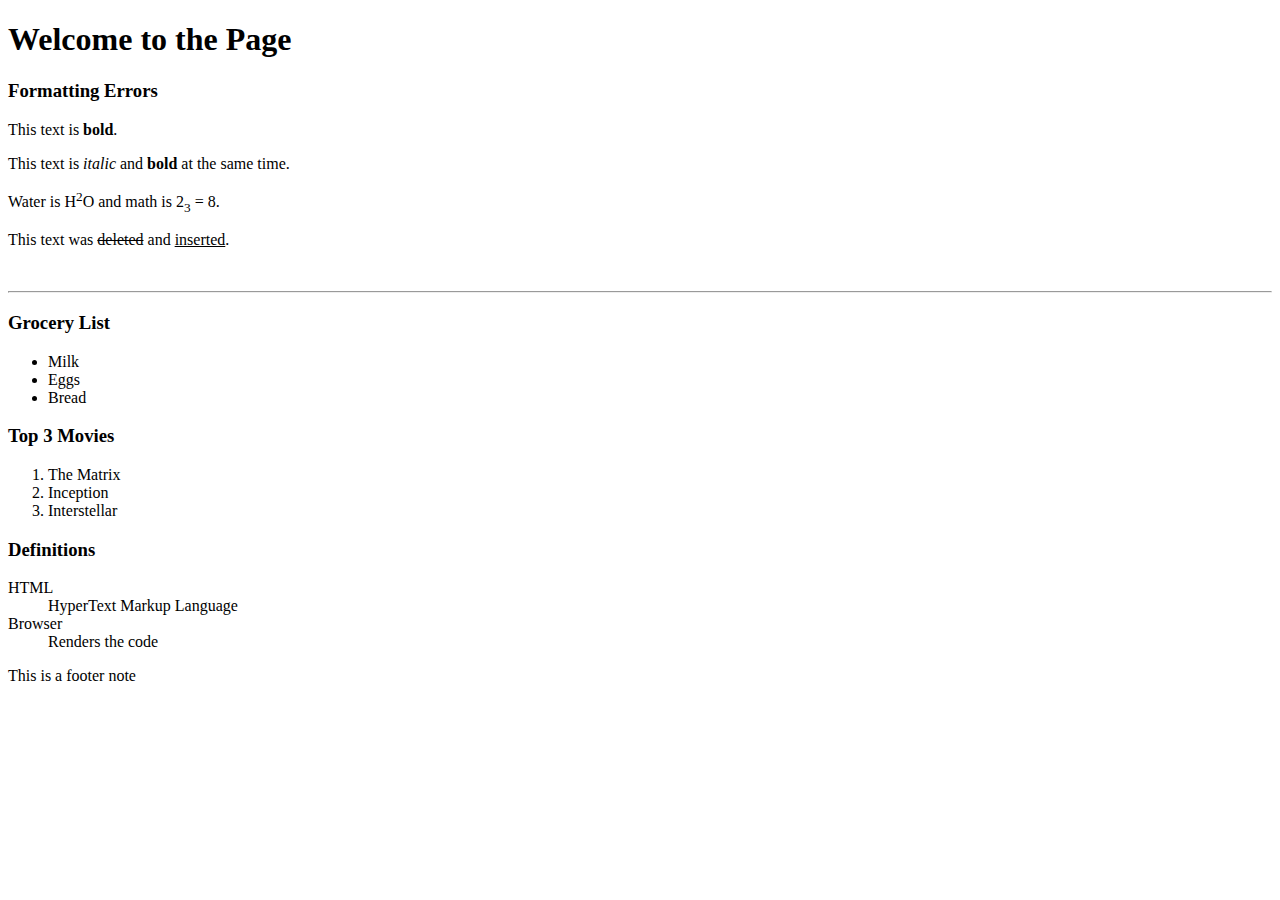
<file: homework/advance.html>
<!DOCTYPE html>
<html>
<head>
    <title>No Attributes Challenge</title>
</head>
<body>

<h1>Welcome to the Page</h1>

<div>
    <h3>Formatting Errors</h3>

    <p>This text is <b>bold</b>.</p>

    <p>This text is <i>italic</i> and <strong>bold</strong> at the same time.</p>

    <p>Water is H<sup>2</sup>O and math is 2<sub>3</sub> = 8.</p>

    <p>This text was <del>deleted</del> and <ins>inserted</ins>.</p>

    <br>
</div>

<hr>

<h3>Grocery List</h3>
<ul>
    <li>Milk</li>
    <li>Eggs</li>
    <li>Bread</li>
</ul>

<h3>Top 3 Movies</h3>
<ol>
    <li>The Matrix</li>
    <li>Inception</li>
    <li>Interstellar</li>
</ol>

<h3>Definitions</h3>
<dl>
    <dt>HTML</dt>
    <dd>HyperText Markup Language</dd>

    <dt>Browser</dt>
    <dd>Renders the code</dd>
</dl>

<div>
    <span>This is a footer note</span>
</div>

</body>
</html>
</file>
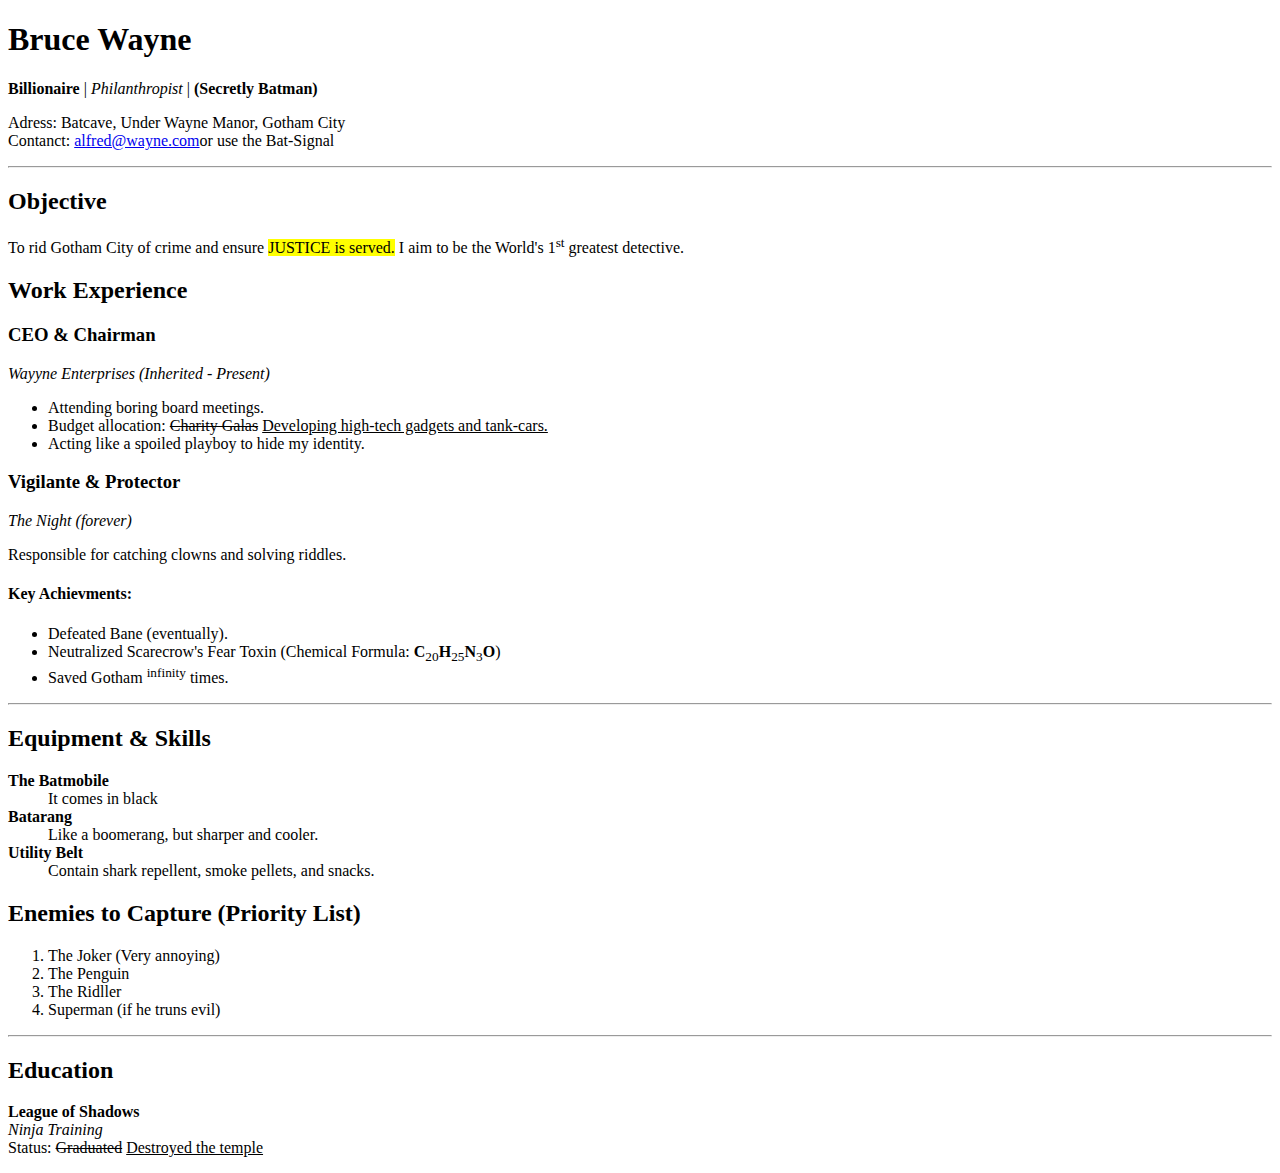
<file: homework/brucewayne.html>
<!DOCTYPE html>
<html lang="en">
	<head>
		<meta charset="UTF-8" />
		<meta name="viewport" content="width=device-width, initial-scale=1.0" />
		<title>CV - The Dark Knight 🦇</title>
	</head>
	<body>
		<div>
			<div>
				<h1>Bruce Wayne</h1>

				<p>
					<b>Billionaire</b> | <i>Philanthropist</i> |
					<strong>(Secretly Batman)</strong>
				</p>

				<p>
					Adress: Batcave, Under Wayne Manor, Gotham City <br />
					Contanct:
					<a href="alfred@wayne.com" title="Alfred checks my emails"
						>alfred@wayne.com</a
					>or use the Bat-Signal
				</p>
			</div>

			<hr />

			<div>
				<h2>Objective</h2>

				<p>
					To rid Gotham City of crime and ensure
					<mark>JUSTICE is served.</mark>
             I aim to be the World's
					1<sup>st</sup> greatest detective.
				</p>

				<h2>Work Experience</h2>
				<h3>CEO & Chairman</h3>

				<p><i>Wayyne Enterprises (Inherited - Present)</i></p>

				<ul>
					<li>Attending boring board meetings.</li>
					<li>
						Budget allocation: <del>Charity Galas</del>
						<ins>Developing high-tech gadgets and tank-cars.</ins>
					</li>
					<li>Acting like a spoiled playboy to hide my identity.</li>
				</ul>

				<h3>Vigilante & Protector</h3>

				<p><i>The Night (forever)</i></p>
				<p>Responsible for catching clowns and solving riddles.</p>

				<h4>Key Achievments:</h4>
				<ul>
					<li>Defeated Bane (eventually).</li>
					<li>
						Neutralized Scarecrow's Fear Toxin (Chemical Formula:
						<b>C</b><sub>20</sub><b>H</b><sub>25</sub><b>N</b
						><sub>3</sub><b>O</b>)
					</li>
					<li>Saved Gotham <sup>infinity</sup> times.</li>
				</ul>
			</div>

			<hr />

			<div>
				<div>
					<h2>Equipment & Skills</h2>

					<dl>
						<dt><b>The Batmobile</b></dt>
						<dd>It comes in black</dd>

						<dt><b>Batarang</b></dt>
						<dd>Like a boomerang, but sharper and cooler.</dd>

						<dt><b>Utility Belt</b></dt>
						<dd>
							Contain shark repellent, smoke pellets, and snacks.
						</dd>
					</dl>
				</div>

				<div>
					<h2>Enemies to Capture (Priority List)</h2>

					<ol>
						<li>The Joker (Very annoying)</li>
						<li>The Penguin</li>
						<li>The Ridller</li>
						<li>Superman (if he truns evil)</li>
					</ol>
				</div>
			</div>

			<hr />

			<div>
				<h2>Education</h2>

				<p>
					<b>League of Shadows</b> <br />
					<i>Ninja Training</i> <br />
					Status: <del>Graduated</del> <ins>Destroyed the temple</ins>
				</p>
			</div>
		</div>
	</body>
</html>
</file>
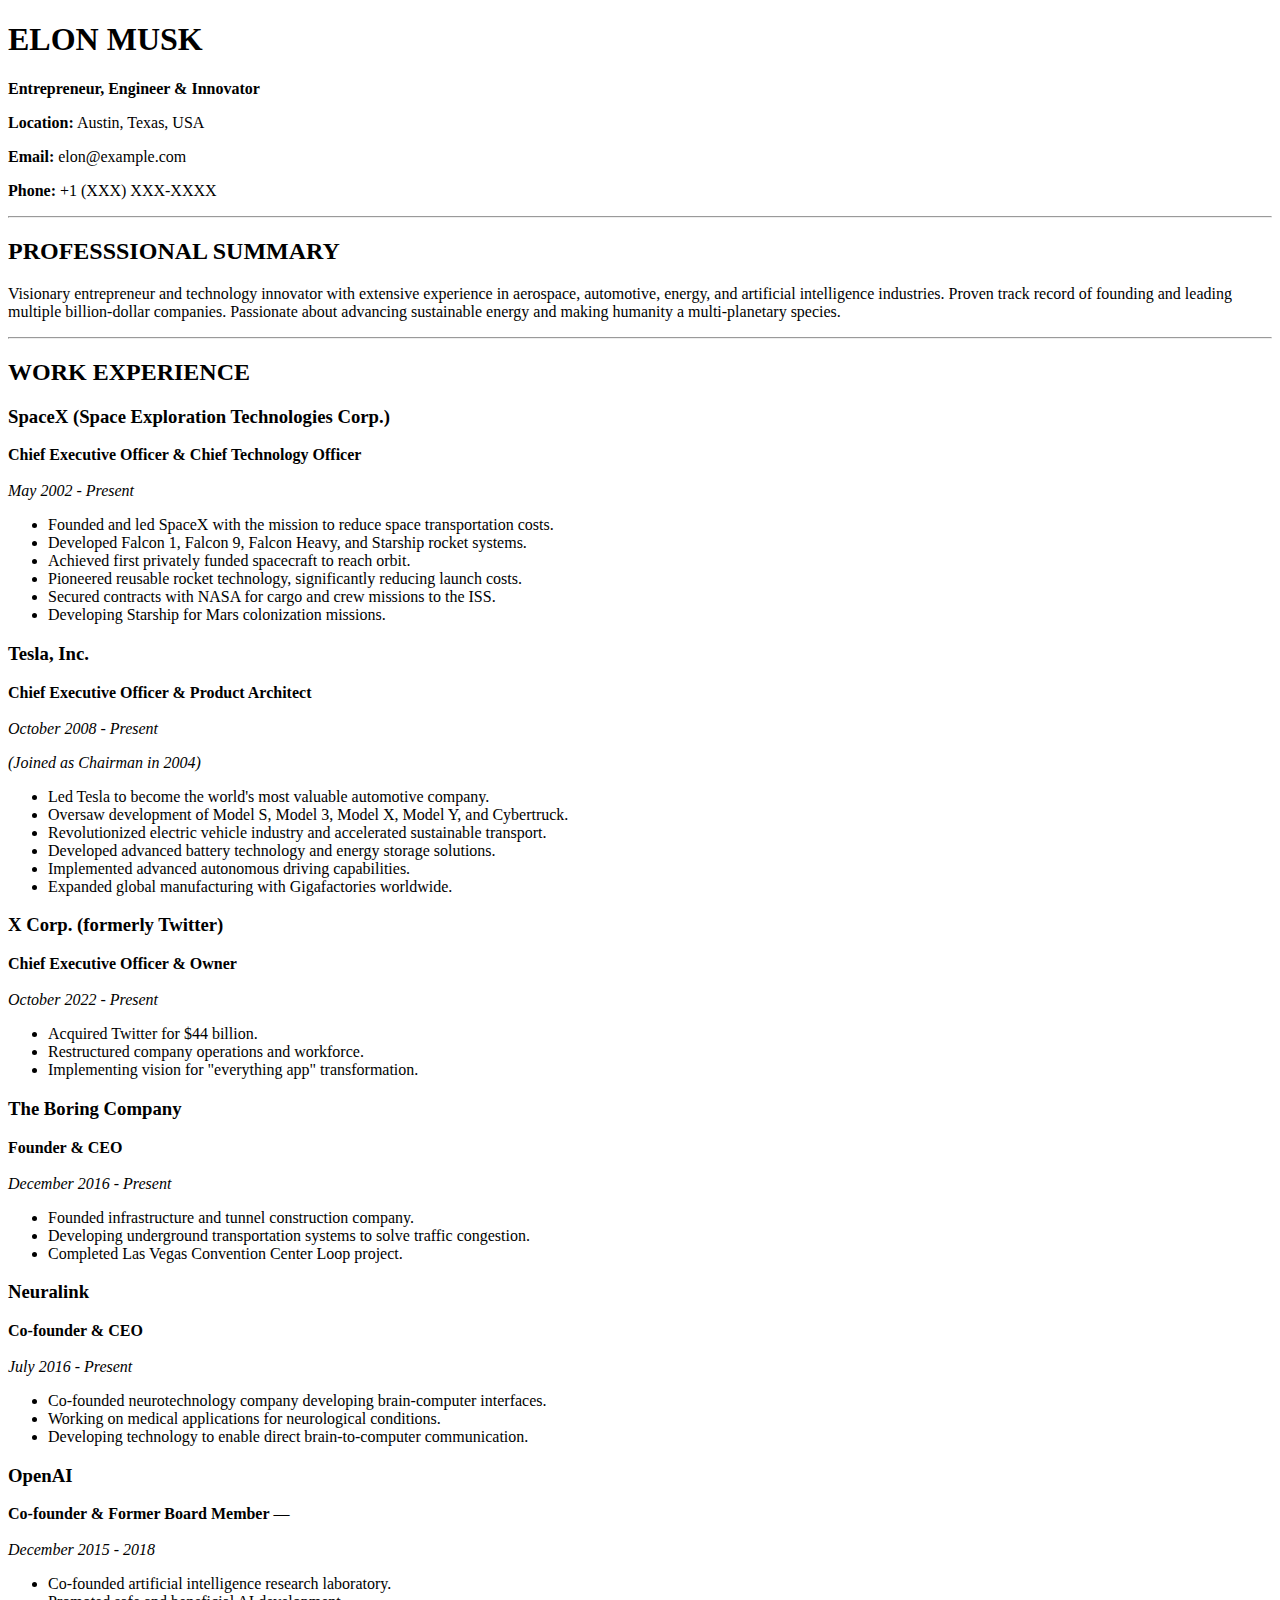
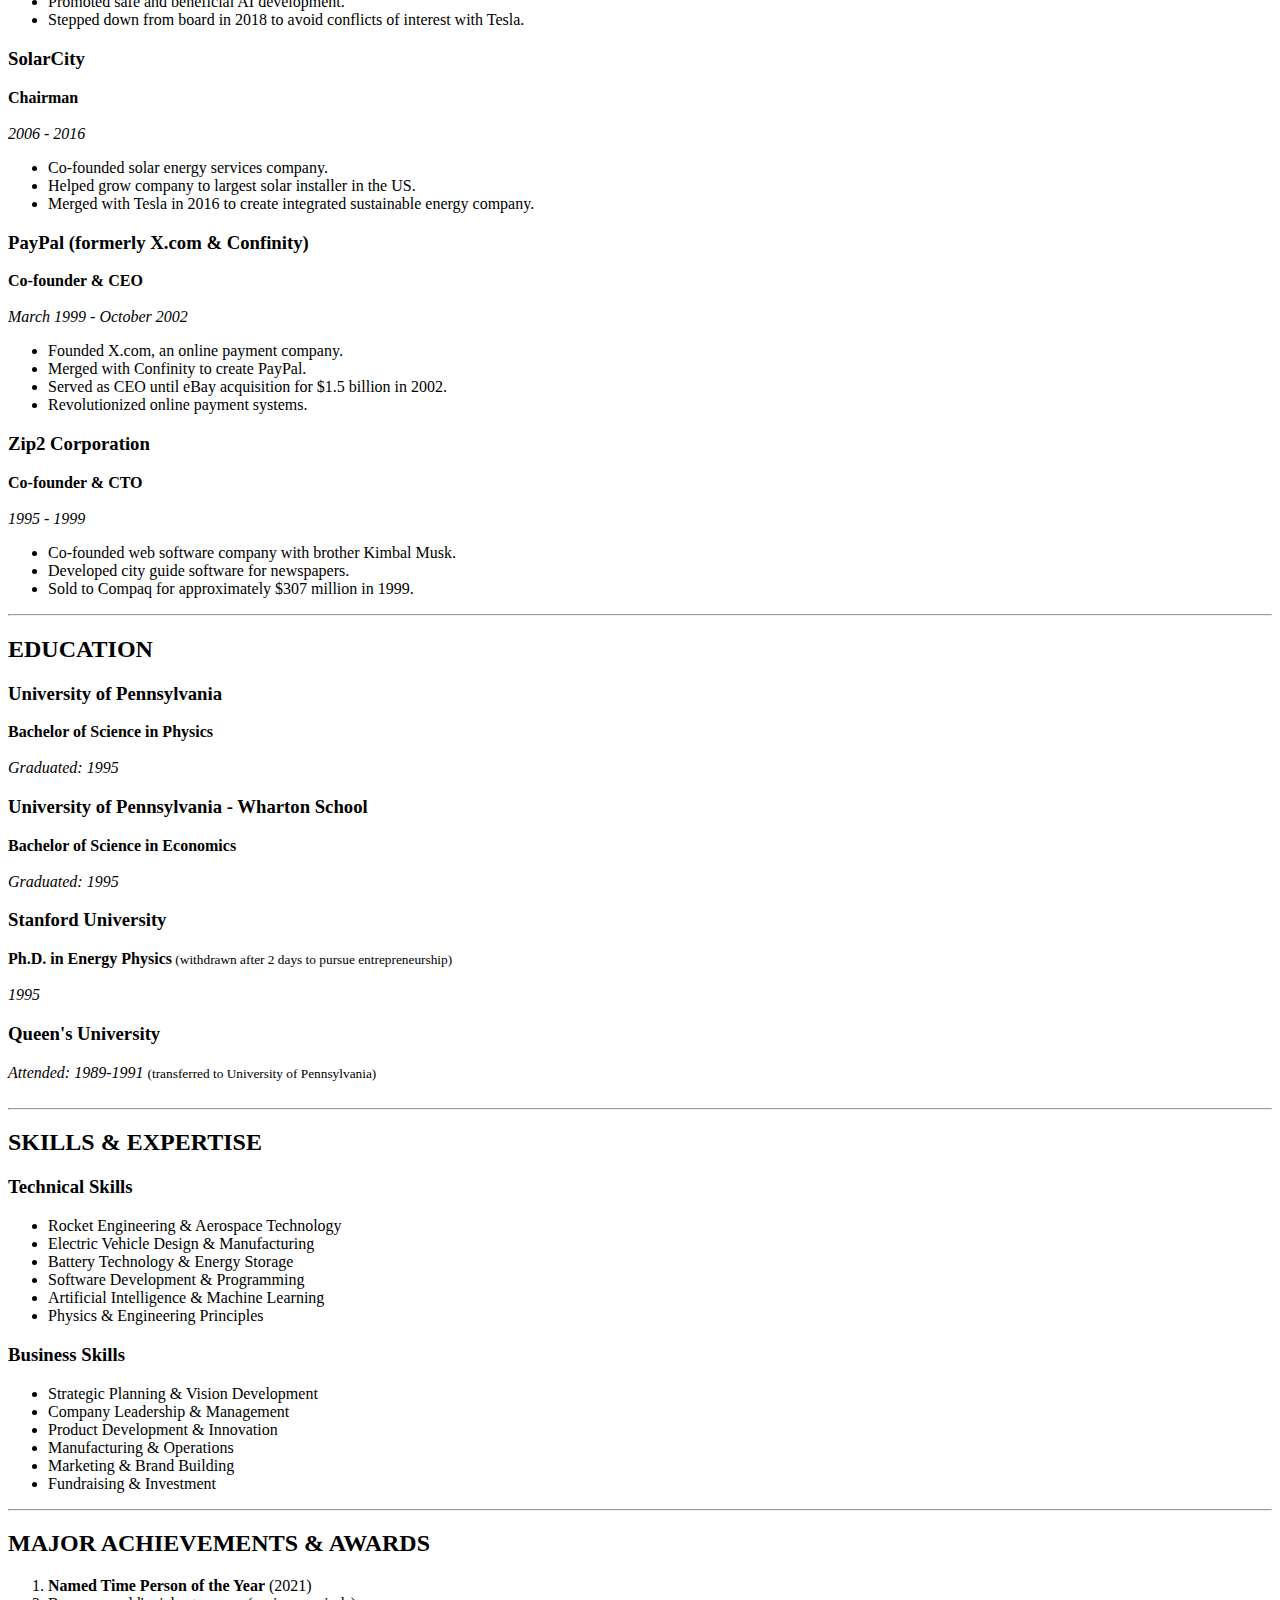
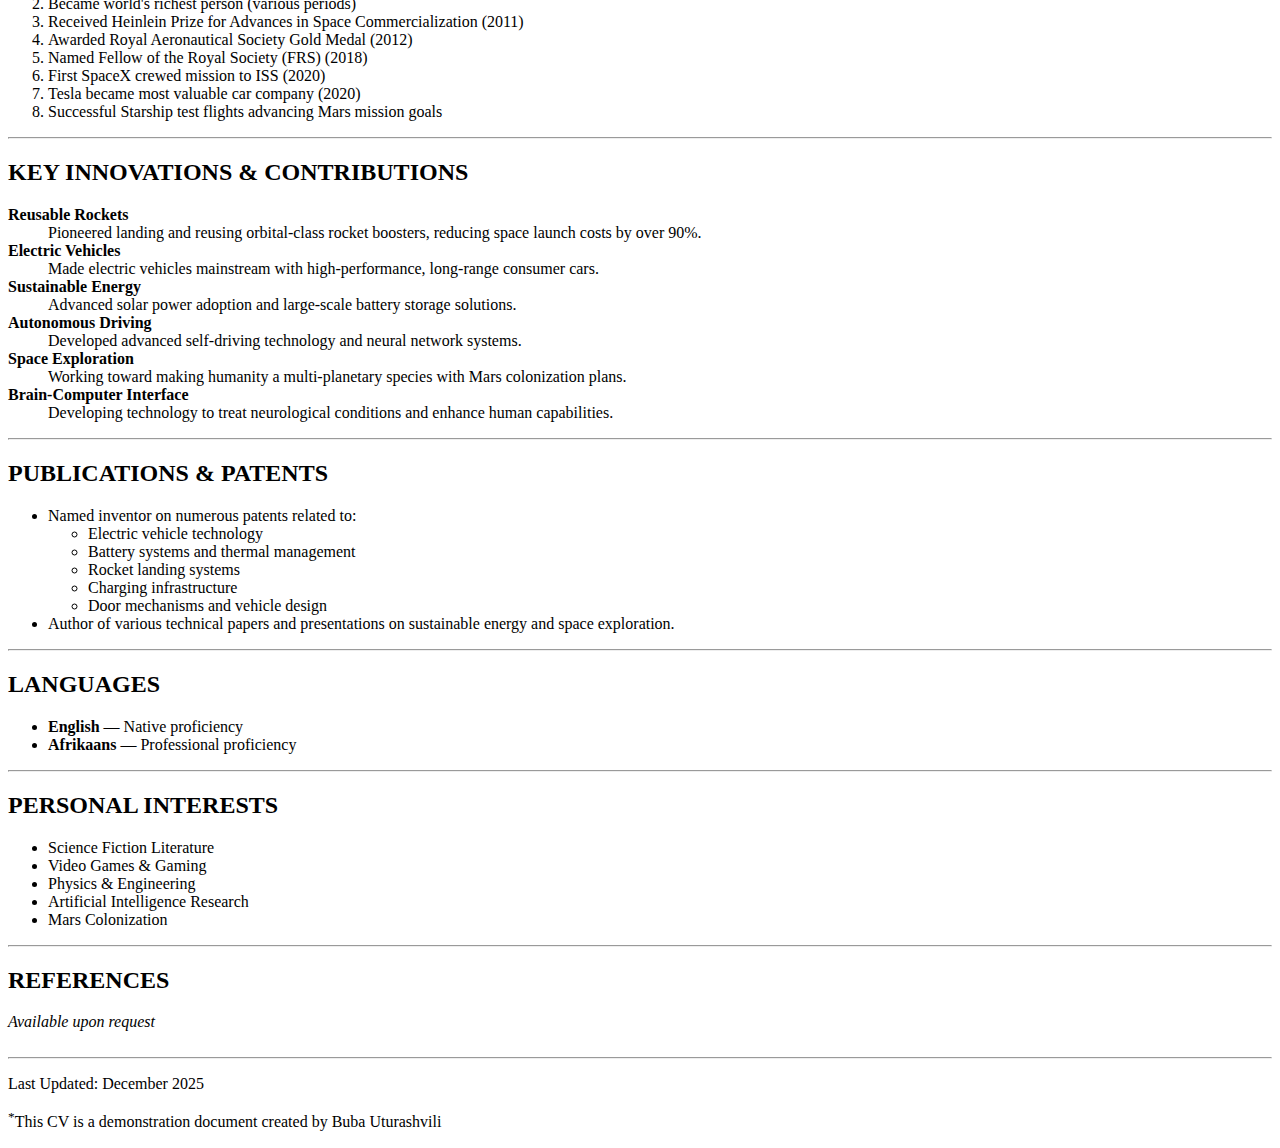
<file: homework/elonmusk.html>
<!DOCTYPE html>
<html lang="en">
  <head>
    <meta charset="utf-8" />
    <title>Elon Musk — CV</title>
  </head>
  <body>
    <header>
      <h1>ELON MUSK</h1>
      <p><strong>Entrepreneur, Engineer & Innovator</strong></p>

      <div>
        <p><b>Location:</b> Austin, Texas, USA</p>
        <p><b>Email:</b> elon@example.com</p>
        <p><b>Phone:</b> +1 (XXX) XXX-XXXX</p>
      </div>

      <hr />
    </header>

    <section>
      <h2>PROFESSSIONAL SUMMARY</h2>
      <p>
        Visionary entrepreneur and technology innovator with extensive
        experience in aerospace, automotive, energy, and artificial intelligence
        industries. Proven track record of founding and leading multiple
        billion-dollar companies. Passionate about advancing sustainable energy
        and making humanity a multi-planetary species.
      </p>
    </section>

    <hr />

    <section>
      <h2>WORK EXPERIENCE</h2>

      <article>
        <h3>SpaceX (Space Exploration Technologies Corp.)</h3>
        <p>
          <strong
            >Chief Executive Officer &amp; Chief Technology Officer</strong
          >
          <br />
          <br />
          <i>May 2002 - Present</i>
        </p>
        <ul>
          <li>
            Founded and led SpaceX with the mission to reduce space
            transportation costs.
          </li>
          <li>
            Developed Falcon 1, Falcon 9, Falcon Heavy, and Starship rocket
            systems.
          </li>
          <li>Achieved first privately funded spacecraft to reach orbit.</li>
          <li>
            Pioneered reusable rocket technology, significantly reducing launch
            costs.
          </li>
          <li>
            Secured contracts with NASA for cargo and crew missions to the ISS.
          </li>
          <li>Developing Starship for Mars colonization missions.</li>
        </ul>
      </article>

      <article>
        <h3>Tesla, Inc.</h3>
        <p>
          <strong>Chief Executive Officer &amp; Product Architect</strong>
          <br />
          <br />
          <i>October 2008 - Present</i>
        </p>
        <p><em>(Joined as Chairman in 2004)</em></p>
        <ul>
          <li>
            Led Tesla to become the world's most valuable automotive company.
          </li>
          <li>
            Oversaw development of Model S, Model 3, Model X, Model Y, and
            Cybertruck.
          </li>
          <li>
            Revolutionized electric vehicle industry and accelerated sustainable
            transport.
          </li>
          <li>
            Developed advanced battery technology and energy storage solutions.
          </li>
          <li>Implemented advanced autonomous driving capabilities.</li>
          <li>Expanded global manufacturing with Gigafactories worldwide.</li>
        </ul>
      </article>

      <article>
        <h3>X Corp. (formerly Twitter)</h3>
        <p>
          <strong>Chief Executive Officer &amp; Owner</strong>
          <br />
          <br />
          <i>October 2022 - Present</i>
        </p>
        <ul>
          <li>Acquired Twitter for $44 billion.</li>
          <li>Restructured company operations and workforce.</li>
          <li>Implementing vision for "everything app" transformation.</li>
        </ul>
      </article>

      <article>
        <h3>The Boring Company</h3>
        <p>
          <strong>Founder & CEO</strong>
          <br />
          <br />
          <i>December 2016 - Present</i>
        </p>
        <ul>
          <li>Founded infrastructure and tunnel construction company.</li>
          <li>
            Developing underground transportation systems to solve traffic
            congestion.
          </li>
          <li>Completed Las Vegas Convention Center Loop project.</li>
        </ul>
      </article>

      <article>
        <h3>Neuralink</h3>
        <p>
          <strong>Co-founder &amp; CEO</strong>
          <br />
          <br />
          <i>July 2016 - Present</i>
        </p>
        <ul>
          <li>
            Co-founded neurotechnology company developing brain-computer
            interfaces.
          </li>
          <li>Working on medical applications for neurological conditions.</li>
          <li>
            Developing technology to enable direct brain-to-computer
            communication.
          </li>
        </ul>
      </article>

      <article>
        <h3>OpenAI</h3>
        <p>
          <strong>Co-founder &amp; Former Board Member</strong> —
          <br />
          <br />
          <i>December 2015 - 2018</i>
        </p>
        <ul>
          <li>Co-founded artificial intelligence research laboratory.</li>
          <li>Promoted safe and beneficial AI development.</li>
          <li>
            Stepped down from board in 2018 to avoid conflicts of interest with
            Tesla.
          </li>
        </ul>
      </article>

      <article>
        <h3>SolarCity</h3>
        <p>
          <strong>Chairman</strong>
          <br />
          <br />
          <i>2006 - 2016</i>
        </p>
        <ul>
          <li>Co-founded solar energy services company.</li>
          <li>Helped grow company to largest solar installer in the US.</li>
          <li>
            Merged with Tesla in 2016 to create integrated sustainable energy
            company.
          </li>
        </ul>
      </article>

      <article>
        <h3>PayPal (formerly X.com &amp; Confinity)</h3>
        <p>
          <strong>Co-founder &amp; CEO</strong>
          <br />
          <br />
          <i>March 1999 - October 2002</i>
        </p>
        <ul>
          <li>Founded X.com, an online payment company.</li>
          <li>Merged with Confinity to create PayPal.</li>
          <li>
            Served as CEO until eBay acquisition for $1.5 billion in 2002.
          </li>
          <li>Revolutionized online payment systems.</li>
        </ul>
      </article>

      <article>
        <h3>Zip2 Corporation</h3>
        <p>
          <strong>Co-founder &amp; CTO</strong>
          <br />
          <br />
          <i>1995 - 1999</i>
        </p>
        <ul>
          <li>Co-founded web software company with brother Kimbal Musk.</li>
          <li>Developed city guide software for newspapers.</li>
          <li>Sold to Compaq for approximately $307 million in 1999.</li>
        </ul>
      </article>
    </section>

    <hr />

    <section>
      <h2>EDUCATION</h2>
      <h3>University of Pennsylvania</h3>
      <b>Bachelor of Science in Physics</b>
      <br />
      <br />
      <i>Graduated: 1995</i>
      <h3>University of Pennsylvania - Wharton School</h3>
      <b>Bachelor of Science in Economics</b>
      <br />
      <br />
      <i>Graduated: 1995</i>
      <h3>Stanford University</h3>
      <b>Ph.D. in Energy Physics</b
      ><small> (withdrawn after 2 days to pursue entrepreneurship) </small>
      <br />
      <br />
      <i>1995</i>
      <h3>Queen's University</h3>
      <i>Attended: 1989-1991 </i
      ><small> (transferred to University of Pennsylvania) </small>
    </section>
    <br />
    <hr />

    <section>
      <h2>SKILLS & EXPERTISE</h2>

      <h3>Technical Skills</h3>
      <ul>
        <li>Rocket Engineering &amp; Aerospace Technology</li>
        <li>Electric Vehicle Design &amp; Manufacturing</li>
        <li>Battery Technology &amp; Energy Storage</li>
        <li>Software Development &amp; Programming</li>
        <li>Artificial Intelligence &amp; Machine Learning</li>
        <li>Physics &amp; Engineering Principles</li>
      </ul>

      <h3>Business Skills</h3>
      <ul>
        <li>Strategic Planning &amp; Vision Development</li>
        <li>Company Leadership &amp; Management</li>
        <li>Product Development &amp; Innovation</li>
        <li>Manufacturing &amp; Operations</li>
        <li>Marketing &amp; Brand Building</li>
        <li>Fundraising &amp; Investment</li>
      </ul>
    </section>

    <hr />

    <section>
      <h2>MAJOR ACHIEVEMENTS & AWARDS</h2>
      <ol>
        <li><b>Named Time Person of the Year</b> (2021)</li>
        <li>Became world's richest person (various periods)</li>
        <li>
          Received Heinlein Prize for Advances in Space Commercialization (2011)
        </li>
        <li>Awarded Royal Aeronautical Society Gold Medal (2012)</li>
        <li>Named Fellow of the Royal Society (FRS) (2018)</li>
        <li>First SpaceX crewed mission to ISS (2020)</li>
        <li>Tesla became most valuable car company (2020)</li>
        <li>Successful Starship test flights advancing Mars mission goals</li>
      </ol>
    </section>

    <hr />

    <section>
      <h2>KEY INNOVATIONS & CONTRIBUTIONS</h2>
      <dl>
        <dt><strong>Reusable Rockets</strong></dt>
        <dd>
          Pioneered landing and reusing orbital-class rocket boosters, reducing
          space launch costs by over 90%.
        </dd>

        <dt><strong>Electric Vehicles</strong></dt>
        <dd>
          Made electric vehicles mainstream with high-performance, long-range
          consumer cars.
        </dd>

        <dt><strong>Sustainable Energy</strong></dt>
        <dd>
          Advanced solar power adoption and large-scale battery storage
          solutions.
        </dd>

        <dt><strong>Autonomous Driving</strong></dt>
        <dd>
          Developed advanced self-driving technology and neural network systems.
        </dd>

        <dt><strong>Space Exploration</strong></dt>
        <dd>
          Working toward making humanity a multi-planetary species with Mars
          colonization plans.
        </dd>

        <dt><strong>Brain-Computer Interface</strong></dt>
        <dd>
          Developing technology to treat neurological conditions and enhance
          human capabilities.
        </dd>
      </dl>
    </section>

    <hr />

    <section>
      <h2>PUBLICATIONS & PATENTS</h2>

      <ul>
        <li>
          Named inventor on numerous patents related to:
          <ul>
            <li>Electric vehicle technology</li>
            <li>Battery systems and thermal management</li>
            <li>Rocket landing systems</li>
            <li>Charging infrastructure</li>
            <li>Door mechanisms and vehicle design</li>
          </ul>
        </li>

        <li>
          Author of various technical papers and presentations on sustainable
          energy and space exploration.
        </li>
      </ul>
    </section>

    <hr />

    <section>
      <h2>LANGUAGES</h2>
      <ul>
        <li><b>English</b> — Native proficiency</li>
        <li><b>Afrikaans</b> — Professional proficiency</li>
      </ul>
      <hr />
      <h2>PERSONAL INTERESTS</h2>
      <ul>
        <li>Science Fiction Literature</li>
        <li>Video Games & Gaming</li>
        <li>Physics & Engineering</li>
        <li>Artificial Intelligence Research</li>
        <li>Mars Colonization</li>
      </ul>
      <hr />

      <h2>REFERENCES</h2>
      <i>Available upon request</i>
    </section>
    <br />
    <hr />

    <footer>
      <p>Last Updated: December 2025</p>
      <p>
        <sup>*</sup>This CV is a demonstration document created by Buba Uturashvili
        
      </p>
    </footer>
  </body>
</html>
</file>
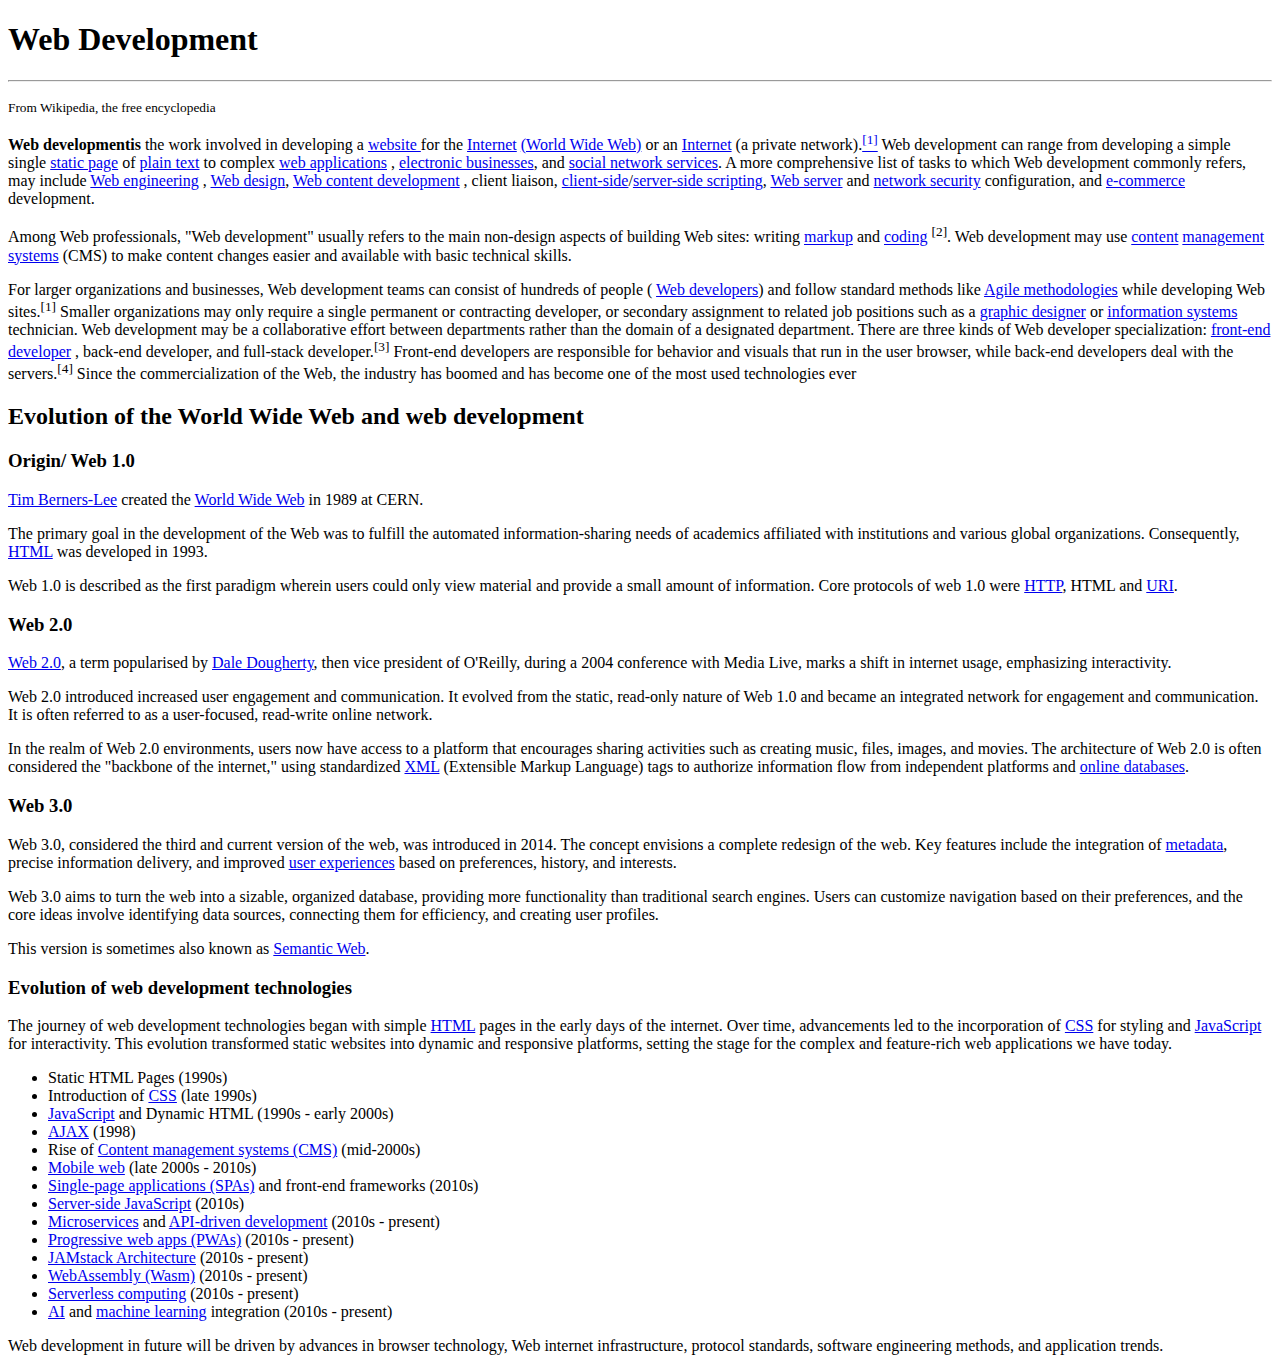
<file: homework/wikipedia.html>
<!DOCTYPE html>
<html lang="en">
<head>
    <meta charset="UTF-8">
    <meta name="viewport" content="width=device-width, initial-scale=1.0">
    <title>Web Development</title>
</head>
<body>
    <header>
    
     <h1>Web Development</h1>
    
     <hr />

    
       <p><small>From Wikipedia, the free encyclopedia</small></p>

    
    
    
        <p><b>Web developmentis</b> the work involved in developing a <a href="https://en.wikipedia.org/wiki/Website">website </a> 
           for the <a href="https://en.wikipedia.org/wiki/Internet">Internet</a> <a href="https://en.wikipedia.org/wiki/World_Wide_Web">(World Wide Web)</a>  
           or an <a href="https://en.wikipedia.org/wiki/Intranet">Internet</a> (a private network).<a href="https://en.wikipedia.org/wiki/Web_development#cite_note-Techopedia.com-1"><sup>[1]</sup></a>
        Web development can range from developing a simple single <a href="https://en.wikipedia.org/wiki/Static_web_page">static page</a> 
        of <a href="https://en.wikipedia.org/wiki/Plain_text">plain text</a>   to complex <a href="https://en.wikipedia.org/wiki/Web_application">web applications</a> ,
         <a href="https://en.wikipedia.org/wiki/Electronic_business">electronic businesses</a>, and <a href="https://en.wikipedia.org/wiki/Social_networking_service">social 
            network services</a>. A more comprehensive list of tasks to which Web development commonly refers, may include <a href="https://en.wikipedia.org/wiki/Web_engineering">Web engineering</a> ,
             <a href="https://en.wikipedia.org/wiki/Web_design">Web design</a>, <a href="https://en.wikipedia.org/wiki/Web_content_development">Web content development</a> , client liaison,
              <a href="https://en.wikipedia.org/wiki/Dynamic_web_page#Client-side_scripting">client-side</a>/<a href="https://en.wikipedia.org/wiki/Server-side_scripting">server-side scripting</a>, 
              <a href="https://en.wikipedia.org/wiki/Web_server">Web server</a>  and <a href="https://en.wikipedia.org/wiki/Network_security">network security</a> configuration, and <a href="https://en.wikipedia.org/wiki/E-commerce">e-commerce</a>  development.</p
        
        <p>
          Among Web professionals, "Web development" usually refers to the main non-design aspects of building Web sites: writing <a href="https://en.wikipedia.org/wiki/Markup_language">markup</a>  
          and <a href="https://en.wikipedia.org/wiki/Computer_programming">coding</a> <sup>[2]</sup>. Web development may use <a href="https://en.wikipedia.org/wiki/Content_management_system">content</a> 
           <a href="https://en.wikipedia.org/wiki/Content_management_system">management systems</a> 
           (CMS) to make content changes easier and available with basic technical skills.  
        </P>
        <p>
         For larger organizations and businesses, Web development teams can consist of hundreds of people ( <a href="https://en.wikipedia.org/wiki/Web_developer">Web 
            developers</a>) and follow standard methods like <a href="https://en.wikipedia.org/wiki/Agile_software_development">Agile methodologies</a>  while developing Web 
            sites.<sup>[1]</sup> Smaller organizations may only require a single permanent or contracting developer, or secondary assignment to related job positions such as a <a href="https://en.wikipedia.org/wiki/Graphic_designer">graphic 
                designer</a> or <a href="https://en.wikipedia.org/wiki/Information_system">information systems</a>  technician.  Web development may be a collaborative effort between departments rather than the domain of a designated department.
                 There are three kinds of Web developer specialization: <a href="https://en.wikipedia.org/wiki/Front-end_web_development">front-end developer</a> , back-end developer, and full-stack developer.<sup>[3]</sup> Front-end developers are
                  responsible for behavior and visuals that run in the user browser, while back-end developers deal with the servers.<sup>[4]</sup>  Since the commercialization of the Web, the industry has boomed and has become one of the most used technologies ever
        </p>

    </header>

    
    
    
   <section>
        <h2>Evolution of the World Wide Web and web development</h2>
        
        <h3>Origin/ Web 1.0</h3>
        <p><a href="https://en.wikipedia.org/wiki/Tim_Berners-Lee">Tim Berners-Lee</a> created the <a href="https://en.wikipedia.org/wiki/World_Wide_Web">World Wide Web</a> 
            in 1989 at CERN.</p>
        <p>The primary goal in the development of the Web was to fulfill the automated information-sharing needs of 
            academics affiliated with institutions and various global organizations. Consequently, <a href="https://en.wikipedia.org/wiki/HTML">HTML</a> 
            was developed in 1993.</p>
        <p>Web 1.0 is described as the first paradigm wherein users could only view material and provide a small amount of information. 
            Core protocols of web 1.0 were <a href="https://en.wikipedia.org/wiki/HTTP">HTTP</a>, 
            HTML and <a href="https://en.wikipedia.org/wiki/Uniform_Resource_Identifier">URI</a>.</p>

        <h3>Web 2.0</h3>
        <p><a href="https://en.wikipedia.org/wiki/Web_2.0">Web 2.0</a>, a term popularised by <a href="https://en.wikipedia.org/wiki/Dale_Dougherty">Dale Dougherty</a>, 
            then vice president of O'Reilly, during a 2004 conference with Media Live, marks a shift in internet usage, emphasizing interactivity.</p>

        <p>Web 2.0 introduced increased user engagement and communication. It evolved from the static, 
            read-only nature of Web 1.0 and became an integrated network for engagement and communication. 
            It is often referred to as a user-focused, read-write online network.</p>

        <p>In the realm of Web 2.0 environments, users now have access to a platform that encourages sharing activities such as creating music, 
            files, images, and movies. The architecture of Web 2.0 is often considered the "backbone of the internet," 
            using standardized <a href="https://en.wikipedia.org/wiki/XML">XML</a> 
            (Extensible Markup Language) tags to authorize information flow from independent platforms and 
            <a href="https://en.wikipedia.org/wiki/Online_database">online databases</a>.</p>

        <h3>Web 3.0</h3>
        <p>Web 3.0, considered the third and current version of the web, was introduced in 2014. The concept envisions a complete redesign of the web. 
            Key features include the integration of <a href="https://en.wikipedia.org/wiki/Metadata">metadata</a>, 
            precise information delivery, and improved <a href="https://en.wikipedia.org/wiki/User_experience">user experiences</a> based on preferences, history, and interests.</p>

        <p>Web 3.0 aims to turn the web into a sizable, organized database, providing more functionality than traditional search engines. Users can customize navigation based on their preferences, and the core ideas involve identifying data sources, connecting them for efficiency, and creating user profiles.</p>
        <p>This version is sometimes also known as <a href="https://en.wikipedia.org/wiki/Semantic_Web">Semantic Web</a>.</p>

        <h3>Evolution of web development technologies</h3>
        <p>The journey of web development technologies began with simple <a href="https://en.wikipedia.org/wiki/HTML">HTML</a> 
            pages in the early days of the internet. Over time, advancements led to the incorporation of <a href="https://en.wikipedia.org/wiki/CSS">CSS</a> 
            for styling and <a href="https://en.wikipedia.org/wiki/JavaScript">JavaScript</a> for interactivity. 
            This evolution transformed static websites into dynamic and responsive platforms, 
            setting the stage for the complex and feature-rich web applications we have today.</p>
        <ul>
            <li>Static HTML Pages (1990s)</li>
            <li>Introduction of <a href="https://en.wikipedia.org/wiki/CSS">CSS</a> (late 1990s)</li>
            <li><a href="https://en.wikipedia.org/wiki/JavaScript">JavaScript</a> and Dynamic HTML (1990s - early 2000s)</li>
            <li><a href="https://en.wikipedia.org/wiki/Ajax_(programming)">AJAX</a> (1998)</li>
            <li>Rise of <a href="https://en.wikipedia.org/wiki/Content_management_system">Content management systems (CMS)</a> (mid-2000s)</li>
            <li><a href="https://en.wikipedia.org/wiki/Mobile_web">Mobile web</a> (late 2000s - 2010s)</li>
            <li><a href="https://en.wikipedia.org/wiki/Single-page_application">Single-page applications (SPAs)</a> and front-end frameworks (2010s)</li>
            <li><a href="https://en.wikipedia.org/wiki/Server-side_JavaScript">Server-side JavaScript</a> (2010s)</li>
            <li><a href="https://en.wikipedia.org/wiki/Microservices">Microservices</a> and <a href="https://en.wikipedia.org/wiki/API">API-driven development</a> (2010s - present)</li>
            <li><a href="https://en.wikipedia.org/wiki/Progressive_web_app">Progressive web apps (PWAs)</a> (2010s - present)</li>
            <li><a href="https://en.wikipedia.org/wiki/JAMstack">JAMstack Architecture</a> (2010s - present)</li>
            <li><a href="https://en.wikipedia.org/wiki/WebAssembly">WebAssembly (Wasm)</a> (2010s - present)</li>
            <li><a href="https://en.wikipedia.org/wiki/Serverless_computing">Serverless computing</a> (2010s - present)</li>
            <li><a href="https://en.wikipedia.org/wiki/Artificial_intelligence">AI</a> and <a href="https://en.wikipedia.org/wiki/Machine_learning">machine learning</a> 
                integration (2010s - present)</li>
        </ul>
        <p>Web development in future will be driven by advances in browser technology, 
            Web internet infrastructure, protocol standards, software engineering methods, and application trends.</p>
    </section>
 
</body>
</html>
</file>
